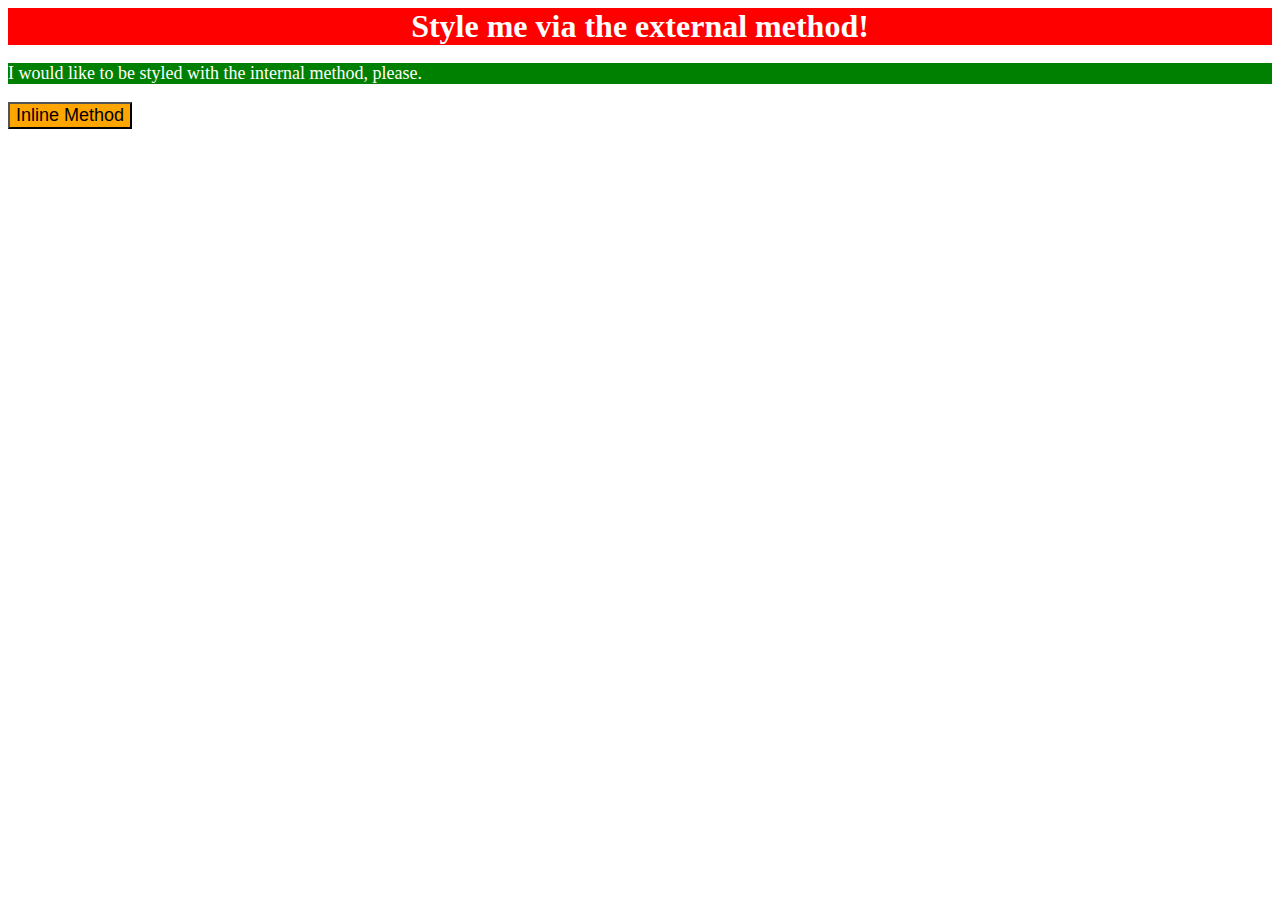
<file: foundations/01-css-methods/index.html>
<!DOCTYPE html>
<html lang="en">
  <head>
    <link rel="stylesheet" href="style.css">
    <style>
      p {
        background-color: green;
        color: white;
        font-size: 18px;
      }
    </style>
    <meta charset="UTF-8">
    <meta http-equiv="X-UA-Compatible" content="IE=edge">
    <meta name="viewport" content="width=device-width, initial-scale=1.0">
    <title>Methods for Adding CSS</title>
  </head>
  <body>
    <div>Style me via the external method!</div>
    <p>I would like to be styled with the internal method, please.</p>
    <button style="background-color: orange; font-size: 18px;">Inline Method</button>
  </body>
</html>
</file>
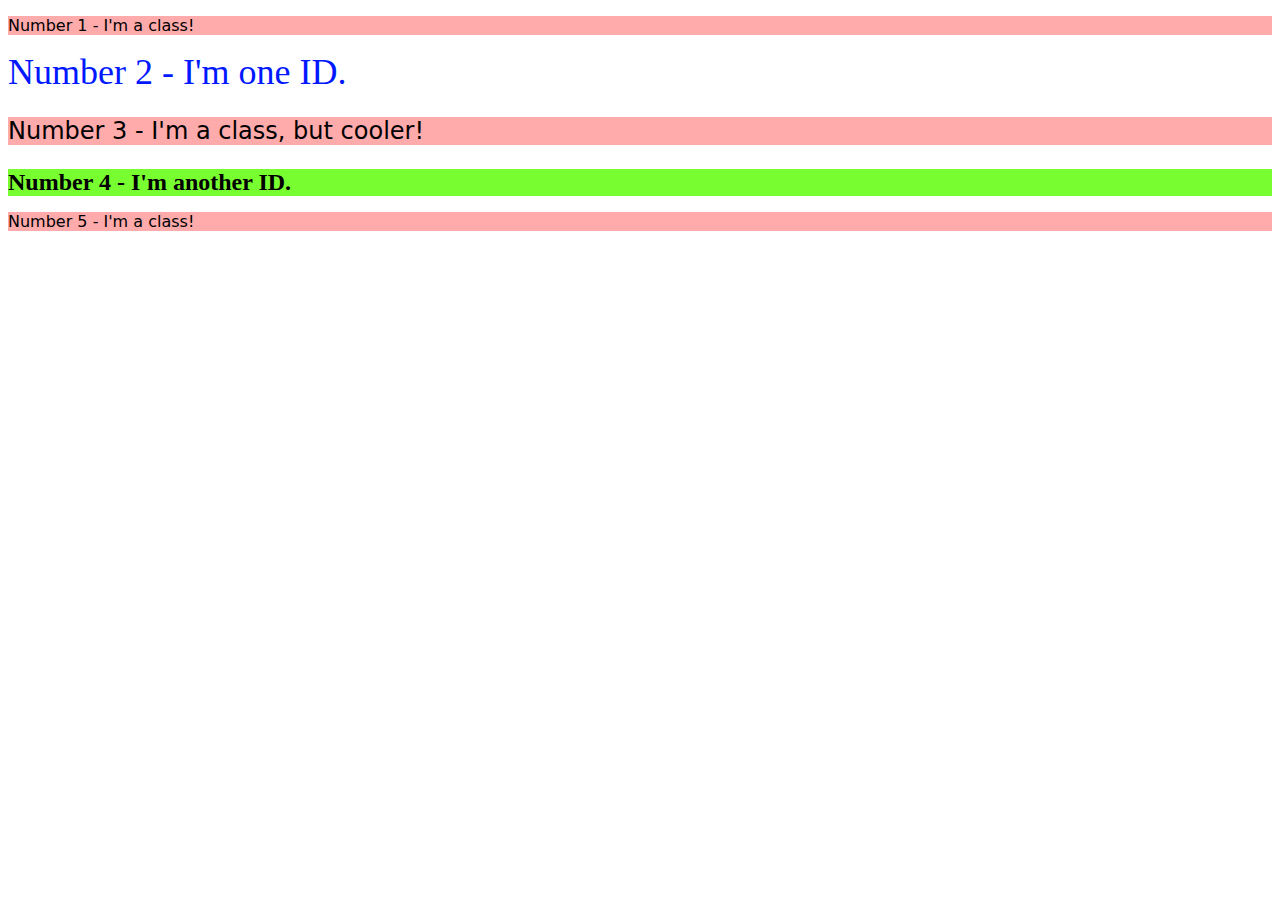
<file: foundations/02-class-id-selectors/index.html>
<!DOCTYPE html>
<html lang="en">
  <head>
    <meta charset="UTF-8">
    <meta http-equiv="X-UA-Compatible" content="IE=edge">
    <meta name="viewport" content="width=device-width, initial-scale=1.0">
    <title>Class and ID Selectors</title>
    <link rel="stylesheet" href="style.css">
  </head>
  <body>
    <p class="odd">Number 1 - I'm a class!</p>
    <div id="number2">Number 2 - I'm one ID.</div>
    <p class="odd font-size">Number 3 - I'm a class, but cooler!</p>
    <div id="number4" class="font-size">Number 4 - I'm another ID.</div>
    <p class="odd">Number 5 - I'm a class!</p>
  </body>
</html>
</file>
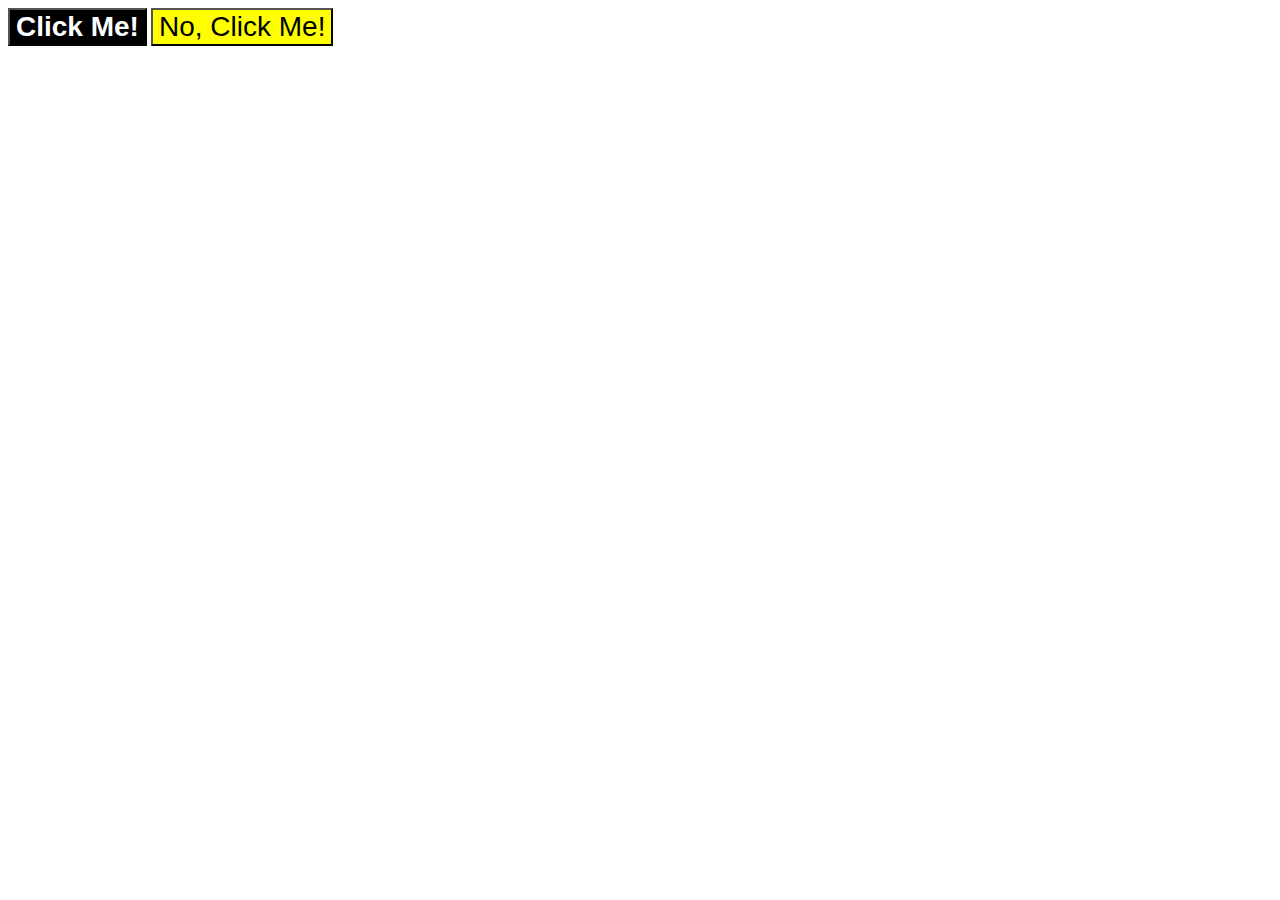
<file: foundations/03-grouping-selectors/index.html>
<!DOCTYPE html>
<html lang="en">
  <head>
    <meta charset="UTF-8">
    <meta http-equiv="X-UA-Compatible" content="IE=edge">
    <meta name="viewport" content="width=device-width, initial-scale=1.0">
    <title>Grouping Selectors</title>
    <link rel="stylesheet" href="style.css">
  </head>
  <body>
    <button class="shared" id="one">Click Me!</button>
    <button class="shared" id="two">No, Click Me!</button>
  </body>
</html>
</file>
<file: foundations/01-css-methods/style.css>
div {
    background-color: red;
    color: white;
    font-size: 32px;
    text-align: center;
    font-weight: bold;
}
</file>
<file: foundations/02-class-id-selectors/style.css>
.odd {
    background-color: #FFABAB;
    font-family: Verdana, "DejaVu Sans", sans-serif;
}

#number2 {
    color: #0018FF;
    font-size: 36px;
}

#number4 {
    background-color: #78FE30;
    font-weight: bold;
}

.font-size {
    font-size: 24px;
}
</file>
<file: foundations/03-grouping-selectors/style.css>
.shared {
    font-size: 28px;
    font-family: "Helvetica", "Times New Roman", sans-serif;
}

#one {
    background-color: black;
    color: white;
    font-weight: bold;
}

#two {
    background-color: yellow;
}
</file>
